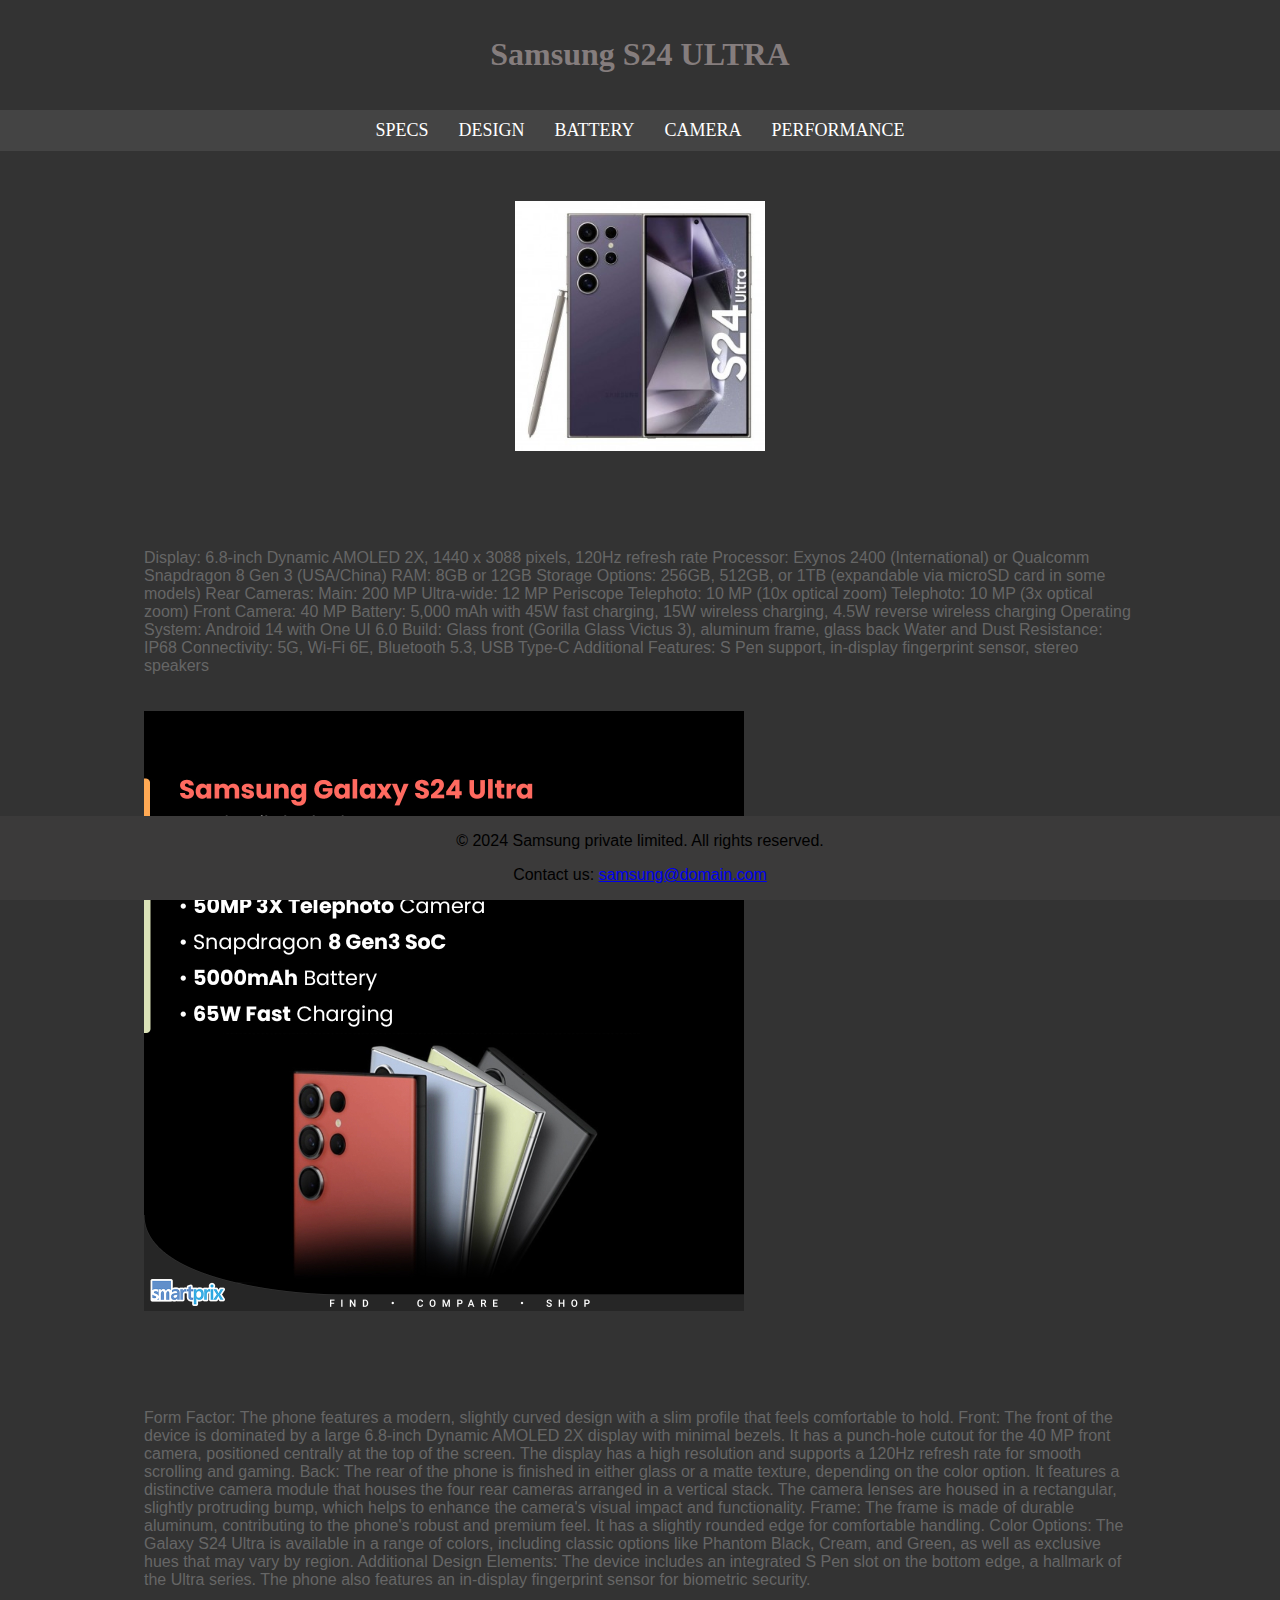
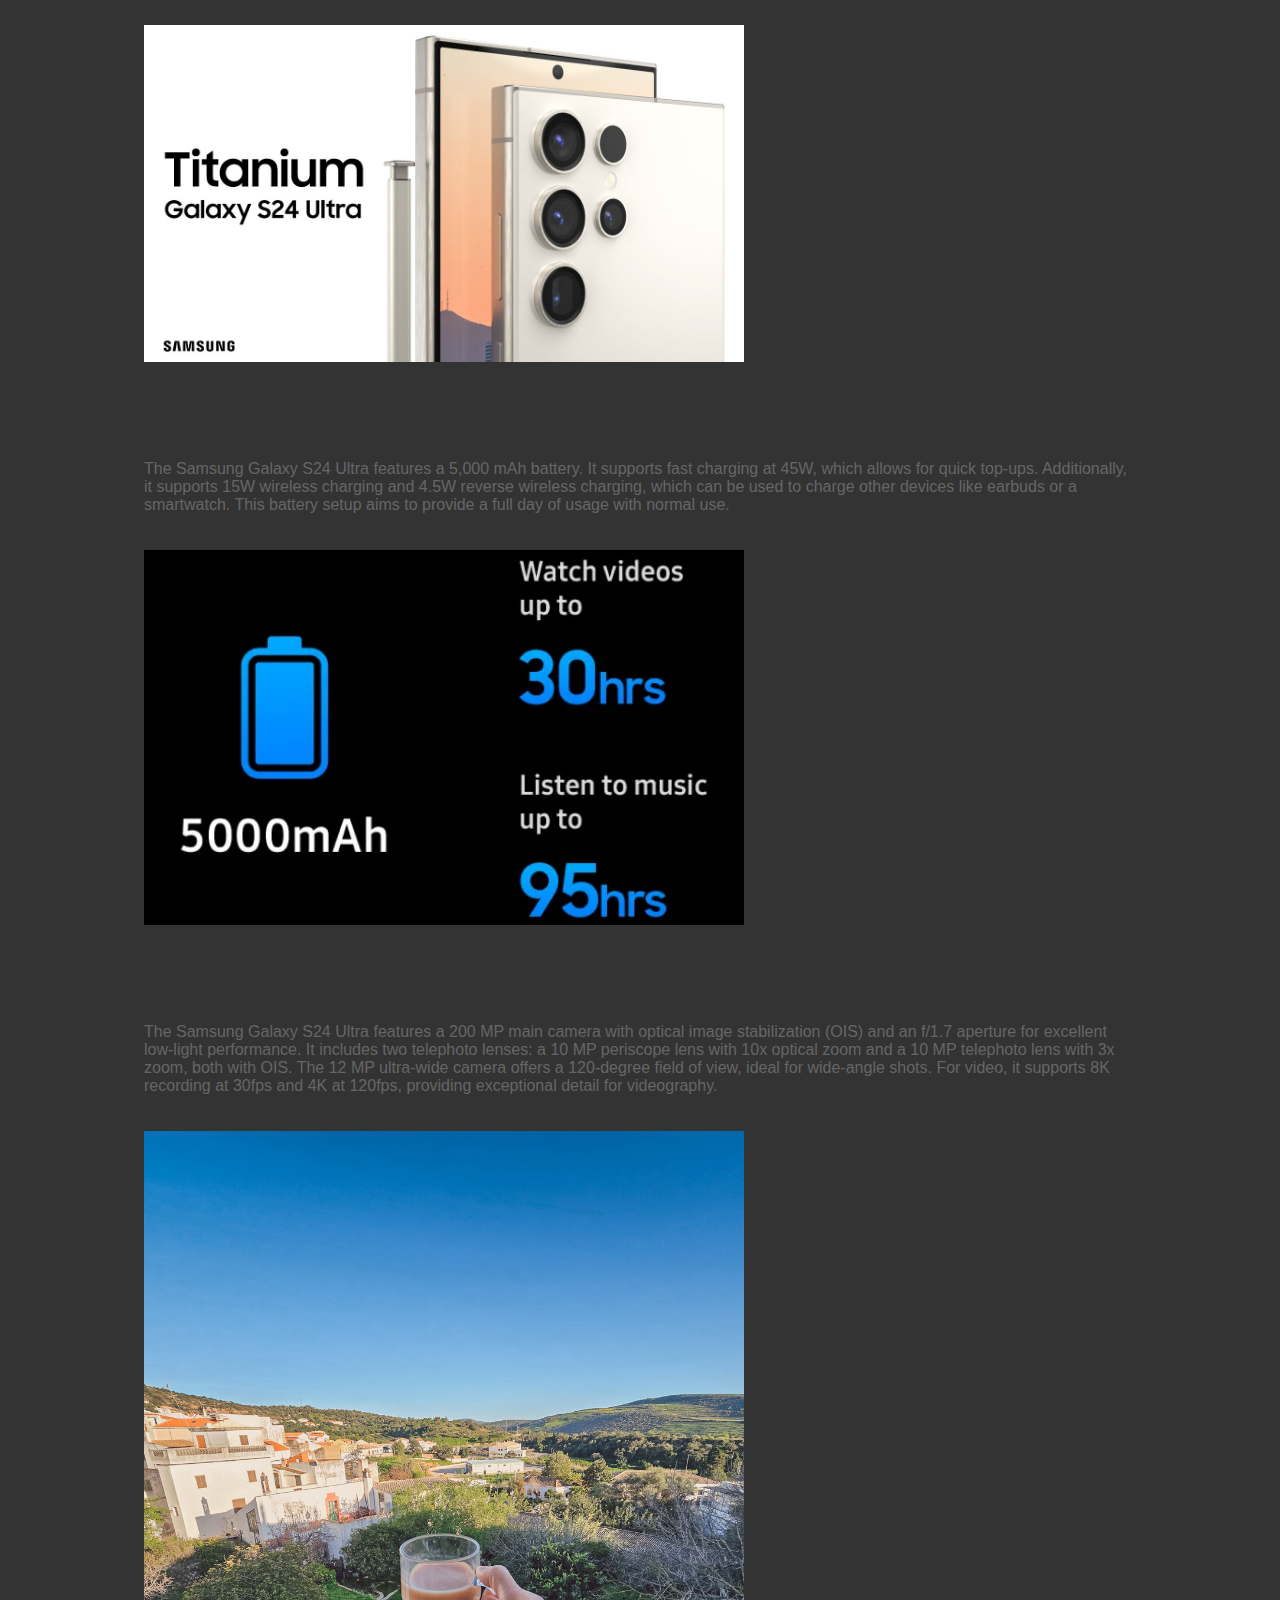
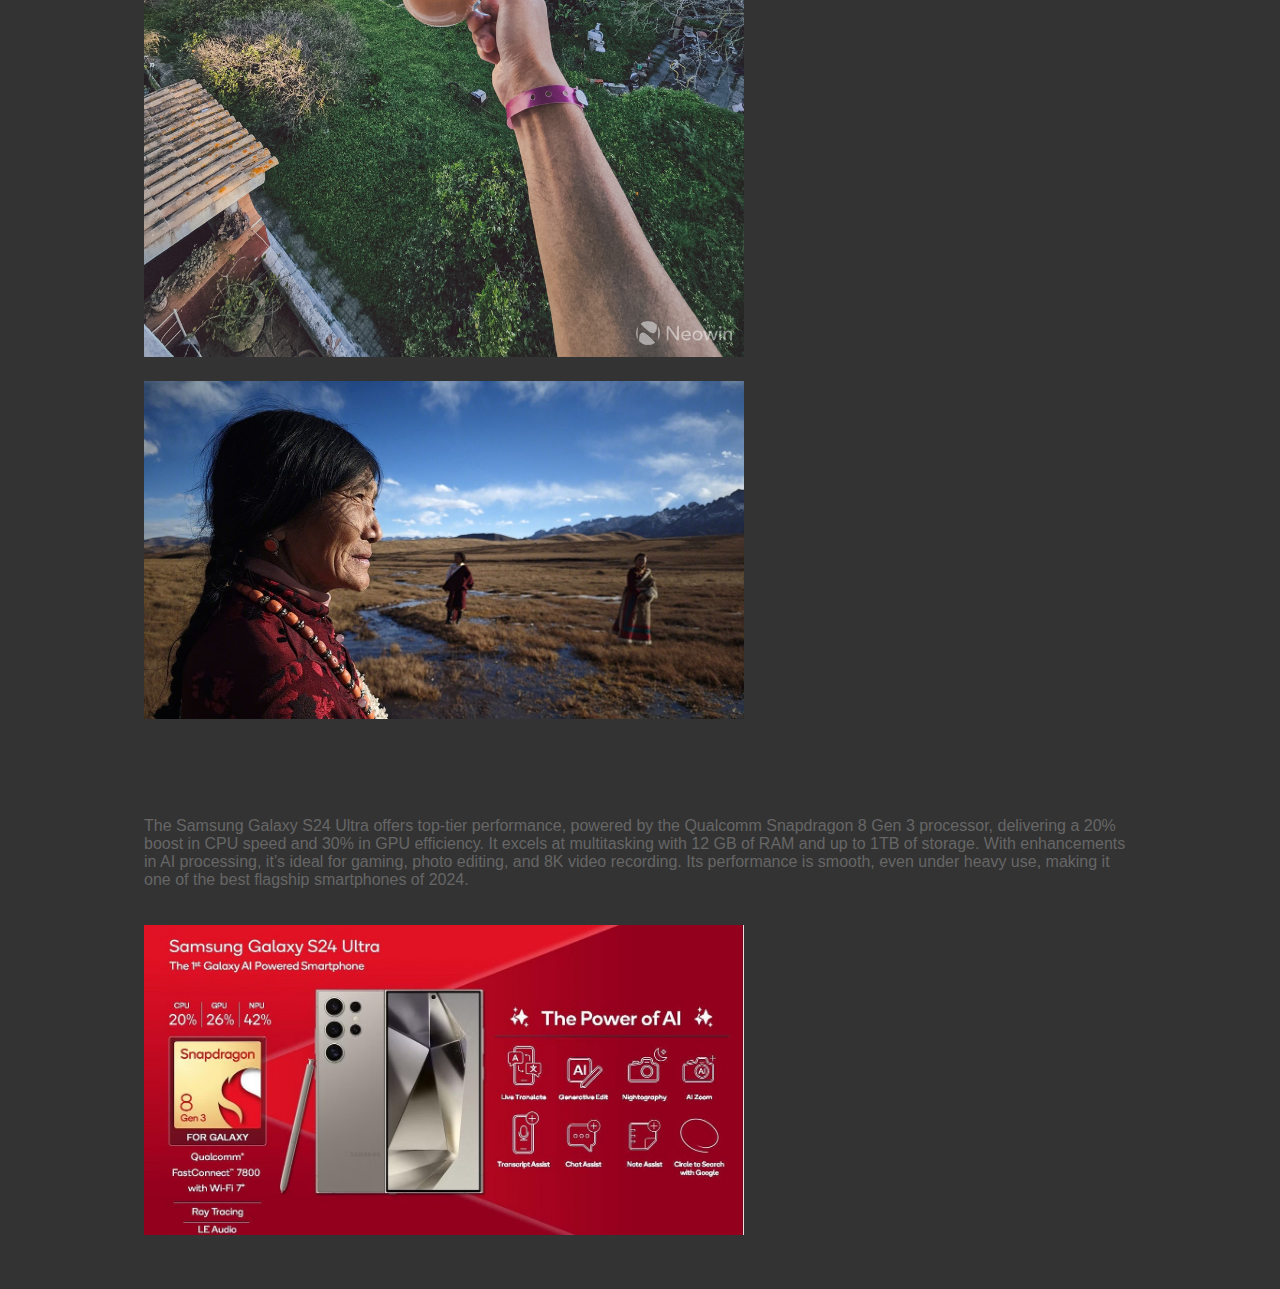
<file: index.html>
<!DOCTYPE html>
<html lang="en">
<head>
    <meta charset="UTF-8">
    <meta name="viewport" content="width=device-width, initial-scale=1.0">
    <title>Samsung S24 ultra</title>
    <link rel="stylesheet" href="style.css"> <!-- Link to the external CSS file -->
</head>
<body>
    
<header>
    <h1>Samsung S24 ULTRA</h1>
</header>

<nav>
    <a href="#specs">Specs</a>
    <a href="#design">Design</a>
    <a href="#battery">Battery</a>
    <a href="#camera">Camera</a>
    <a href="#performance">Performance</a>
</nav>

<div class="container">
    <div class="phone-image">
        <img src="sam.jpg" alt="Phone Image">
    </div>

    <div id="specs" class="spec-section">
        <h2>Specifications</h2>
        <p>Display: 6.8-inch Dynamic AMOLED 2X, 1440 x 3088 pixels, 120Hz refresh rate
            Processor: Exynos 2400 (International) or Qualcomm Snapdragon 8 Gen 3 (USA/China)
            RAM: 8GB or 12GB
            Storage Options: 256GB, 512GB, or 1TB (expandable via microSD card in some models)
            Rear Cameras:
            Main: 200 MP
            Ultra-wide: 12 MP
            Periscope Telephoto: 10 MP (10x optical zoom)
            Telephoto: 10 MP (3x optical zoom)
            Front Camera: 40 MP
            Battery: 5,000 mAh with 45W fast charging, 15W wireless charging, 4.5W reverse wireless charging
            Operating System: Android 14 with One UI 6.0
            Build: Glass front (Gorilla Glass Victus 3), aluminum frame, glass back
            Water and Dust Resistance: IP68
            Connectivity: 5G, Wi-Fi 6E, Bluetooth 5.3, USB Type-C
            Additional Features: S Pen support, in-display fingerprint sensor, stereo speakers</p>
        <img src="spec.jpg" alt="Phone Specs Image">
    </div>

    <div id="design" class="spec-section">
        <h2>Design</h2>
        <p>Form Factor: The phone features a modern, slightly curved design with a slim profile that feels comfortable to hold.
            Front: The front of the device is dominated by a large 6.8-inch Dynamic AMOLED 2X display with minimal bezels. It has a punch-hole cutout for the 40 MP front camera, positioned centrally at the top of the screen. The display has a high resolution and supports a 120Hz refresh rate for smooth scrolling and gaming.
            Back: The rear of the phone is finished in either glass or a matte texture, depending on the color option. It features a distinctive camera module that houses the four rear cameras arranged in a vertical stack. The camera lenses are housed in a rectangular, slightly protruding bump, which helps to enhance the camera's visual impact and functionality.
            Frame: The frame is made of durable aluminum, contributing to the phone's robust and premium feel. It has a slightly rounded edge for comfortable handling.
            Color Options: The Galaxy S24 Ultra is available in a range of colors, including classic options like Phantom Black, Cream, and Green, as well as exclusive hues that may vary by region.
            Additional Design Elements: The device includes an integrated S Pen slot on the bottom edge, a hallmark of the Ultra series. The phone also features an in-display fingerprint sensor for biometric security.</p>
        <img src="design.jpg" alt="Phone Design Image">
    </div>

    <div id="battery" class="spec-section">
        <h2>Battery</h2>
        <p>The Samsung Galaxy S24 Ultra features a 5,000 mAh battery. It supports fast charging at 45W, which allows for quick top-ups. Additionally, it supports 15W wireless charging and 4.5W reverse wireless charging, which can be used to charge other devices like earbuds or a smartwatch. This battery setup aims to provide a full day of usage with normal use.</p>
        <img src="bat.jpg" alt="Phone Battery Image">
    </div>

    <div id="camera" class="spec-section">
        <h2>Camera</h2>
        <p>The Samsung Galaxy S24 Ultra features a 200 MP main camera with optical image stabilization (OIS) and an f/1.7 aperture for excellent low-light performance. It includes two telephoto lenses: a 10 MP periscope lens with 10x optical zoom and a 10 MP telephoto lens with 3x zoom, both with OIS. The 12 MP ultra-wide camera offers a 120-degree field of view, ideal for wide-angle shots. For video, it supports 8K recording at 30fps and 4K at 120fps, providing exceptional detail for videography.</p>
        <img src="cam1.jpg" alt="Phone Camera Image">
        <img src="cam2.jpg" alt="Phone Camera Image">
    </div>

    <div id="performance" class="spec-section">
        <h2>Performance</h2>
        <p>The Samsung Galaxy S24 Ultra offers top-tier performance, powered by the Qualcomm Snapdragon 8 Gen 3 processor, delivering a 20% boost in CPU speed and 30% in GPU efficiency. It excels at multitasking with 12 GB of RAM and up to 1TB of storage. With enhancements in AI processing, it’s ideal for gaming, photo editing, and 8K video recording. Its performance is smooth, even under heavy use, making it one of the best flagship smartphones of 2024.</p>
        <img src="per.jpg" alt="Phone Performance Image">
    </div>
</div>
<footer>
    <p>&copy; 2024 Samsung private limited. All rights reserved.</p>
    <p>Contact us: <a href="mailto:samsung@domain.com">samsung@domain.com</a></p>
  </footer>
  
</body>
</html>
</file>
<file: style.css>
body {
    background-color: #333;
    font-family: Arial, sans-serif;
    margin: 0;
    padding: 0;
    
}

header {
    color: #857d7d;
    padding: 15px;
    text-align: center;
    font-family: 'Times New Roman', Times, serif;
}

nav {
    display: flex;
    justify-content: center;
    background-color: #444;
    padding: 10px 0;
    font-family: 'Lucida Sans', 'Lucida Sans Regular', 'Lucida Grande', 'Lucida Sans Unicode', Geneva, Verdana, sans-serif;
}

nav a {
    color: #fff;
    text-decoration: none;
    margin: 0 15px;
    font-size: 18px;
    text-transform: uppercase;
    font-family: Cambria, Cochin, Georgia, Times, 'Times New Roman', serif;
}

nav a:hover {
    text-decoration: underline;
}

.container {
    display: flex;
    justify-content: center;
    flex-direction: column;
    align-items: center;
    padding: 50px 20px;
}

.phone-image {
    text-align: center;
}

.phone-image img {
    width: 250px;
    height: 250px;
}

.spec-section {
    width: 80%;
    max-width: 1000px;
    margin-top: 30px;
}

.spec-section h2 {
    font-size: 24px;
    margin-bottom: 15px;
    color: #333;
}

.spec-section p {
    font-size: 16px;
    color: #666;
}

.spec-section img {
    width: 100%;
    max-width: 600px;
    margin-top: 20px;

}
footer {
  background-color: #3b3a3a;
  text-align: center;
  padding: 0px;
  position: fixed;
  bottom: 0;
  width: 100%;
}
</file>
